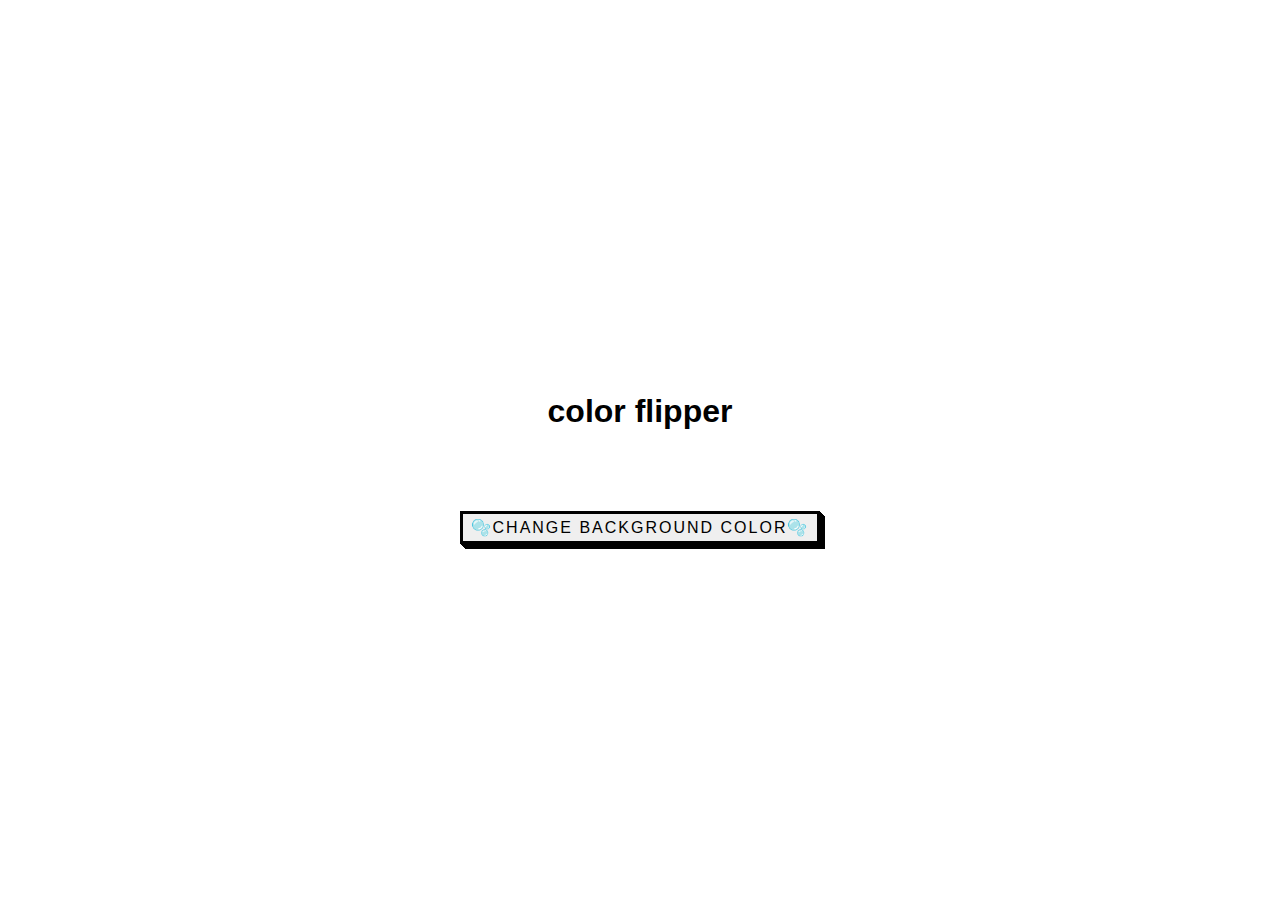
<file: index.html>
<!DOCTYPE html>
<html lang="en">
<head>
    <meta charset="UTF-8">
    <meta name="viewport" content="width=, initial-scale=1.0">
    <title>color Fliper</title>
    <link rel="stylesheet" href="style.css">
</head>
<body>
    <h1>color flipper</h1>
    
    <p id="colName"></p> <!--이 안에 바뀐 색깔 명을 넣을것 -->

    <button>🫧change background color🫧</button>


    <script src="script.js"></script>
</body>
</html>
</file>
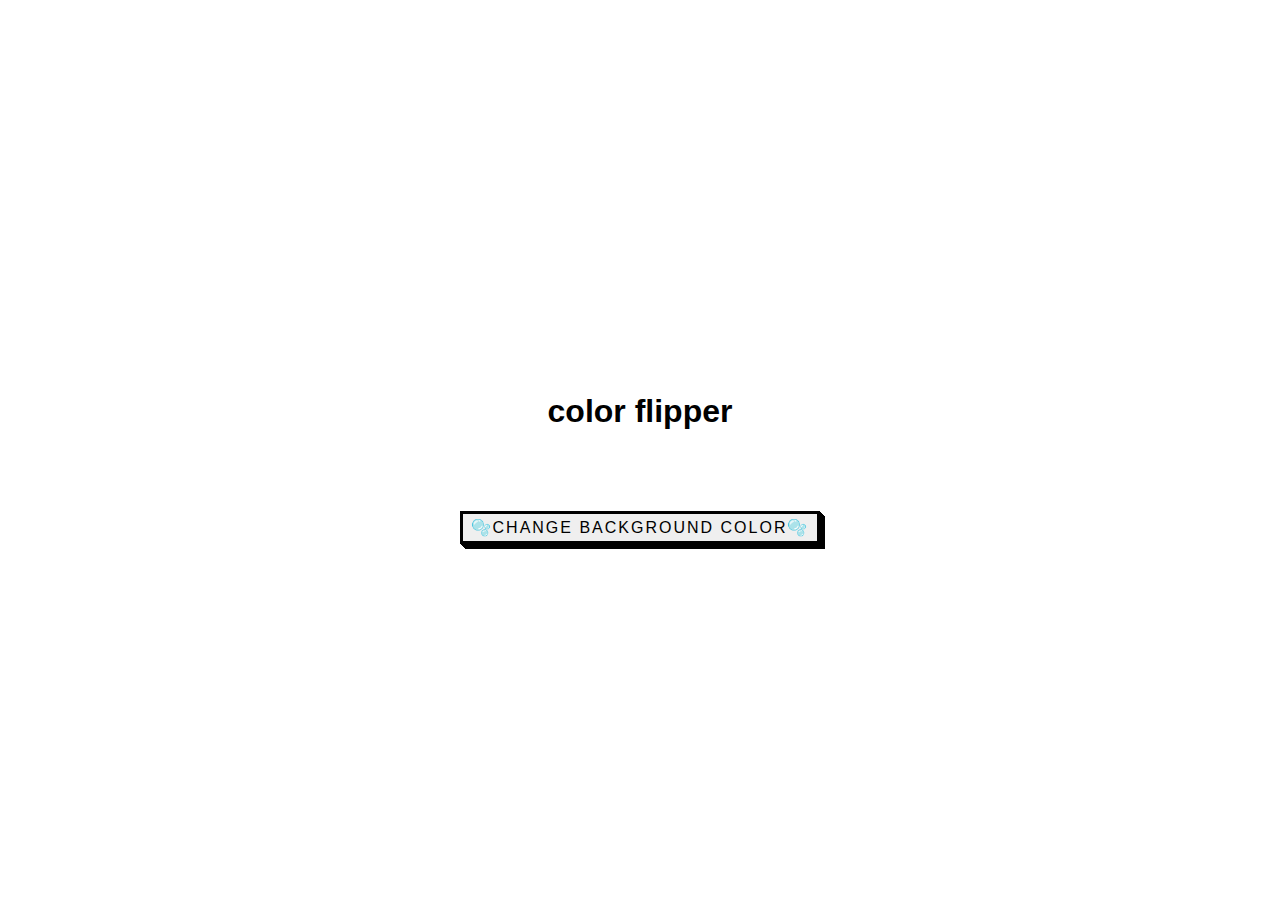
<file: colorflipper/index.html>
<!DOCTYPE html>
<html lang="en">
<head>
    <meta charset="UTF-8">
    <meta name="viewport" content="width=, initial-scale=1.0">
    <title>color Fliper</title>
    <link rel="stylesheet" href="style.css">
</head>
<body>
    <h1>color flipper</h1>
    
    <p id="colName"></p> <!--이 안에 바뀐 색깔 명을 넣을것 -->

    <button>🫧change background color🫧</button>


    <script src="script.js"></script>
</body>
</html>
</file>
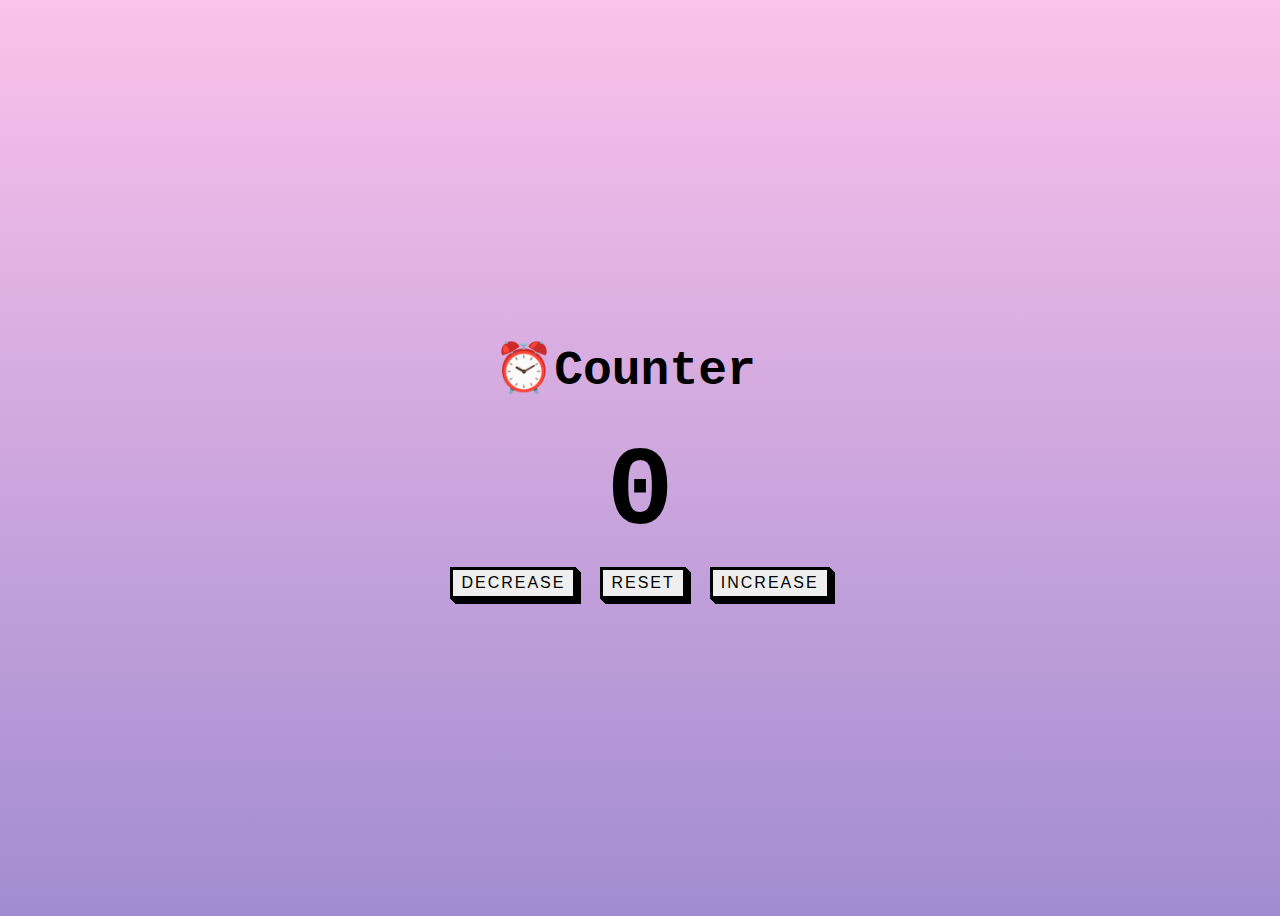
<file: timer/index.html>
<!DOCTYPE html>
<html lang="en">
<head>
    <meta charset="UTF-8">
    <meta name="viewport" content="width=, initial-scale=1.0">
    <link rel="stylesheet" href="style.css">
    <title>a timer</title>
</head>
<body>
    <main>
        <div class="container">
            <h1>⏰Counter</h1>
            <span id="value">0</span>

            <div class = "button-container">
                <button class="btn decrease">decrease</button>
                <button class="btn reset">reset</button>
                <button class = "btn increase">increase</button>
            </div>
        </div>
    </main>
    
    <script src="script.js"></script>


</body>
</html>
</file>
<file: style.css>
body {
    font-family: "Open Sans", sans-serif;
    display : flex; 
    flex-direction: column;
    align-items: center;
    justify-content: center;
    height: 100vh;
}

#colName {
    font-size: 30px;
}

button{
  font-size: 16px;
  letter-spacing: 2px;
  text-decoration: none;
  text-transform: uppercase;
  color: #000;
  cursor: pointer;
  border: 3px solid;
  padding: 0.25em 0.5em;
  box-shadow: 1px 1px 0px 0px, 2px 2px 0px 0px, 3px 3px 0px 0px, 4px 4px 0px 0px, 5px 5px 0px 0px;
  position: relative;
  user-select: none;
  touch-action: manipulation;
}

button:active {
  box-shadow: 0px 0px 0px 0px;
  top: 5px;
  left: 5px;
}
</file>
<file: colorflipper/style.css>
body {
    font-family: "Open Sans", sans-serif;
    display : flex; 
    flex-direction: column;
    align-items: center;
    justify-content: center;
    height: 100vh;
}

#colName {
    font-size: 30px;
}

button{
  font-size: 16px;
  letter-spacing: 2px;
  text-decoration: none;
  text-transform: uppercase;
  color: #000;
  cursor: pointer;
  border: 3px solid;
  padding: 0.25em 0.5em;
  box-shadow: 1px 1px 0px 0px, 2px 2px 0px 0px, 3px 3px 0px 0px, 4px 4px 0px 0px, 5px 5px 0px 0px;
  position: relative;
  user-select: none;
  touch-action: manipulation;
}

button:active {
  box-shadow: 0px 0px 0px 0px;
  top: 5px;
  left: 5px;
}
</file>
<file: timer/style.css>
body {
    display: flex;
    flex-direction : column;
    align-items: center;
    justify-content: center;
    height: 100vh;
    background-image: linear-gradient(to top, #a18cd1 0%, #fbc2eb 100%);
}

.container {
    text-align: center;
}



h1{
    font-family: 'Courier New', Courier, monospace;
    font-size: 3rem;
    margin-right:30px;
}


#value {
    font-family: 'Courier New', Courier, monospace;
    font-weight: bolder;
    font-size:7rem;
    margin-bottom: 2rem;
}



button {
    font-size : 16px;
    letter-spacing : 2px;
    text-decoration : none;
    text-transform : uppercase;
    color : #000;
    cursor : pointer;
    border : 3px solid;
    padding: 0.25em 0.5em;
    box-shadow : 1px 1px 0px 0px, 2px 2px 0px 0px, 3px 3px 0px 0px, 4px 4px 0px 0px, 5px 5px 0px 0px;
    position : relative ;
    user-select: none;
    touch-action: manipulation;
    margin: 10px;

}

button:active {
    box-shadow: 0px 0px 0px 0px;
    top: 5px;
    left: 5px;
}
</file>
